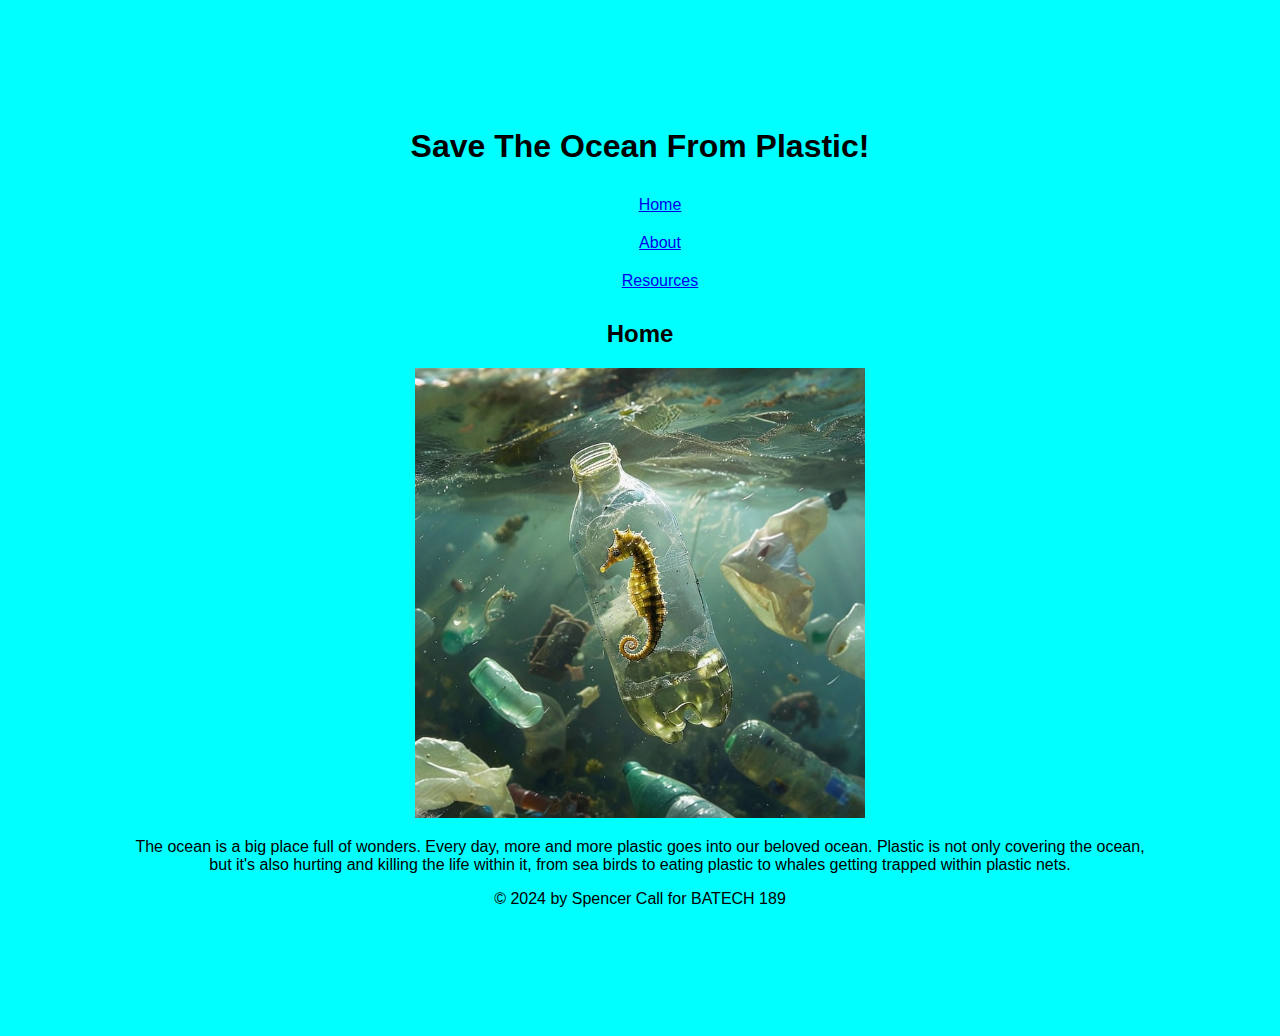
<file: index.html>
<!DOCTYPE html>
<html lang="en-us">

    <head>
        <meta charset="utf-8">
        <title>BATECH 189 Labwork 3 - Spencer Call</title>
        <link rel="stylesheet" href="style.css">
    
    </head>
    <body>
    <header>
        <h1>Save The Ocean From Plastic!</h1>
    </header>
    
    <nav>
       <ul>
        <li><a href="index.html">Home</a></li>
        <li><a href="about.html">About</a></li>
        <li><a href="resources.html">Resources</a></li>
        </ul> 
    </nav>
        
    <main>
        <h2>Home</h2>
        <img src="Pixabay%20plastic%20ocean%20picture.jpg" width="450" alt="An ocean full of plastic with a seahorse trapped in a plastic bottle">
        <p>The ocean is a big place full of wonders. Every day, more and more plastic goes into our beloved ocean. Plastic is not only covering the ocean, but it's also hurting and killing the life within it, from sea birds to eating plastic to whales getting trapped within plastic nets.</p>
    </main>    
        
    <footer>
        <p>&copy; 2024 by Spencer Call for BATECH 189</p> 
    </footer>
    </body>
</html>
</file>
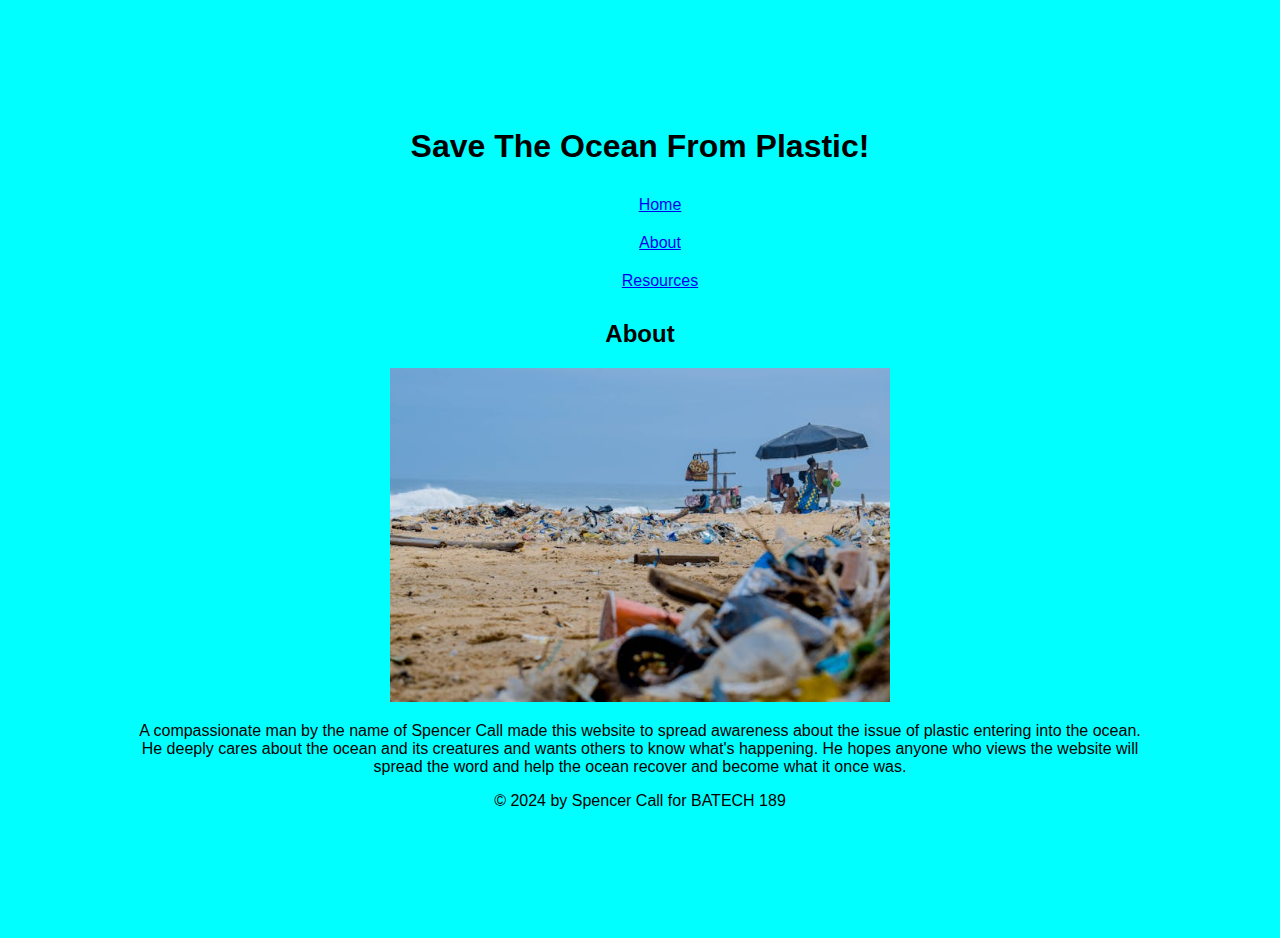
<file: about.html>
<!DOCTYPE html>
<html lang="en-us">

    <head>
        <meta charset="utf-8">
        <title>BATECH 189 Labwork 3 - Spencer Call</title>
        <link rel="stylesheet" href="style.css">
    
    </head>
    <body>
    <header>
        <h1>Save The Ocean From Plastic!</h1>
    </header>
    
    <nav>
       <ul>
        <li><a href="index.html">Home</a></li>
        <li><a href="about.html">About</a></li>
        <li><a href="resources.html">Resources</a></li>
        </ul> 
    </nav>
        
    <main>
        <h2>About</h2>
        <img src="Pexels%20plastic%20beach%20picture.jpg" width="500" alt="A beach full of plies of plactic and trash">
        <p>A compassionate man by the name of Spencer Call made this website to spread awareness about the issue of plastic entering into the ocean. He deeply cares about the ocean and its creatures and wants others to know what's happening. He hopes anyone who views the website will spread the word and help the ocean recover and become what it once was.</p>
    </main>    
        
    <footer>
        <p>&copy; 2024 by Spencer Call for BATECH 189</p> 
    </footer>
    </body>
</html>
</file>
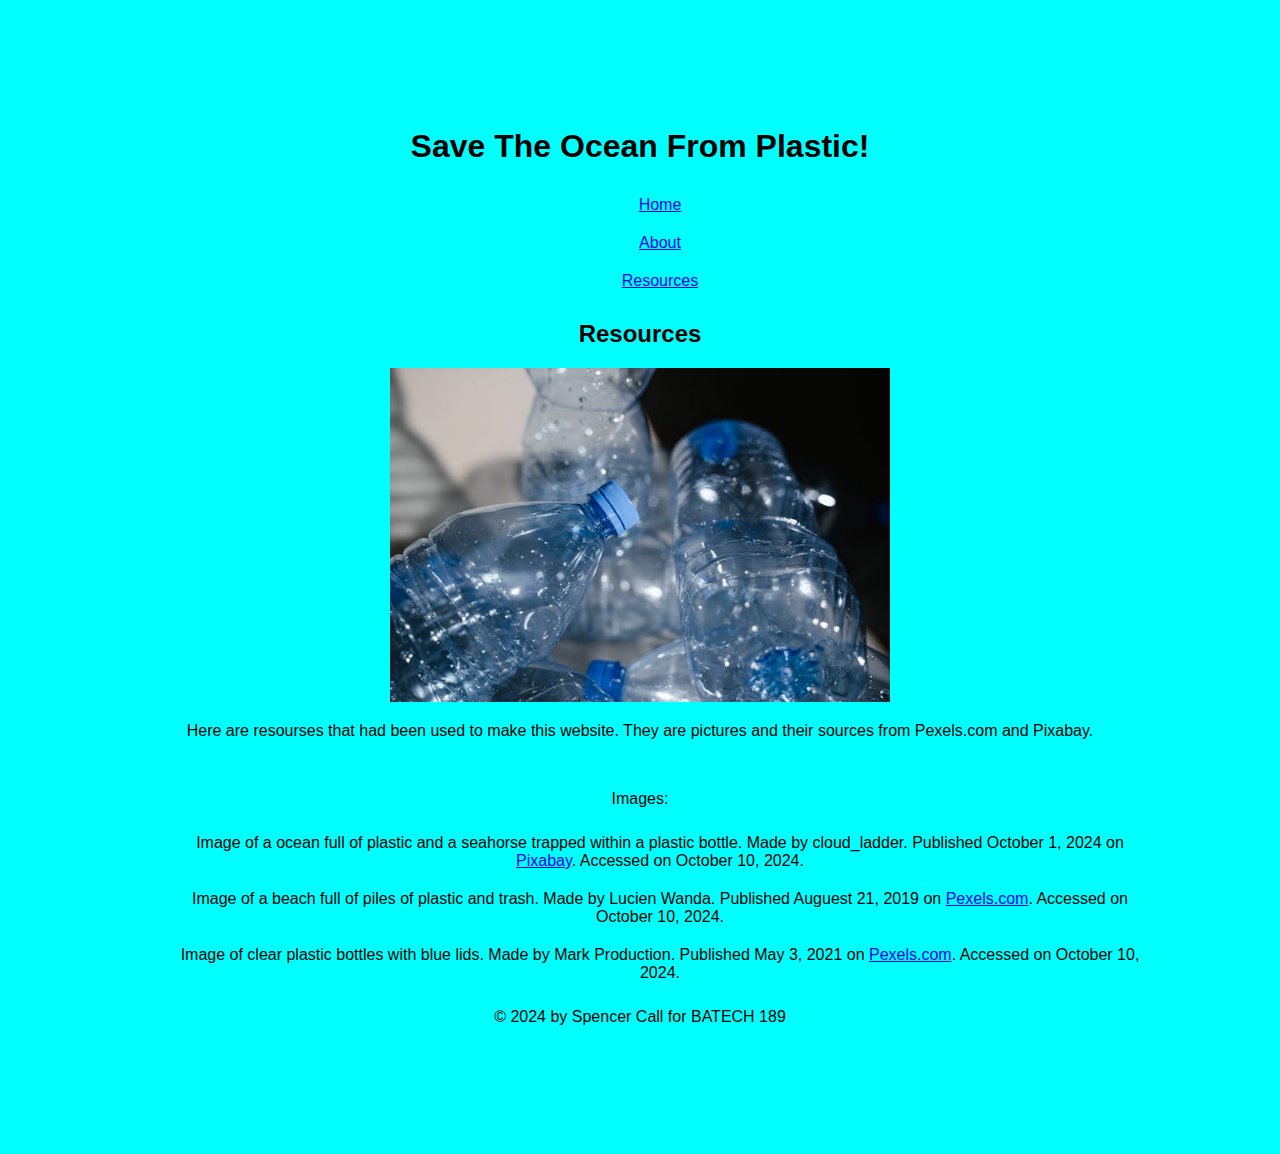
<file: resources.html>
<!DOCTYPE html>
<html lang="en-us">

    <head>
        <meta charset="utf-8">
        <title>BATECH 189 Labwork 3 - Spencer Call</title>
        <link rel="stylesheet" href="style.css">
    
    </head>
    <body>
    <header>
        <h1>Save The Ocean From Plastic!</h1>
    </header>
    
    <nav>
       <ul>
        <li><a href="index.html">Home</a></li>
        <li><a href="about.html">About</a></li>
        <li><a href="resources.html">Resources</a></li>
        </ul> 
    </nav>
        
    <main>
        <h2>Resources</h2>
        <img src="Pexels%20plastic%20bottles%20picture.jpg" width="500" alt="Clear plastic bottles with blue lids">
        <p>Here are resourses that had been used to make this website. They are pictures and their sources from Pexels.com and Pixabay.</p><br>
        <p>Images:</p>
        <ol>
            <li>Image of a ocean full of plastic and a seahorse trapped within a plastic bottle. Made by cloud_ladder. Published October 1, 2024 on <a href="https://pixabay.com/illustrations/ai-generated-seahorse-plastic-9084648/" target="_blank">Pixabay</a>. Accessed on October 10, 2024.</li>
            <li>Image of a beach full of piles of plastic and trash. Made by Lucien Wanda. Published Auguest 21, 2019 on <a href="https://www.pexels.com/photo/piles-of-garbage-by-the-shore-2827735/" target="_blank">Pexels.com</a>. Accessed on October 10, 2024.</li>
            <li>Image of clear plastic bottles with blue lids. Made by Mark Production. Published May 3, 2021 on <a href="https://www.pexels.com/photo/clear-plastic-bottle-with-blue-lid-7767813/" target="_blank">Pexels.com</a>. Accessed on October 10, 2024.</li>
        </ol>  
      </main> 
        
    <footer>
        <p>&copy; 2024 by Spencer Call for BATECH 189</p> 
    </footer>
    </body>
</html>
</file>
<file: style.css>
body {
    text-align: center;
    background-color: aqua;
    font-family: Calibri, sans-serif;
    margin: 10%;
}

li {
    list-style-type: none;
    padding: 10px;
}
</file>
